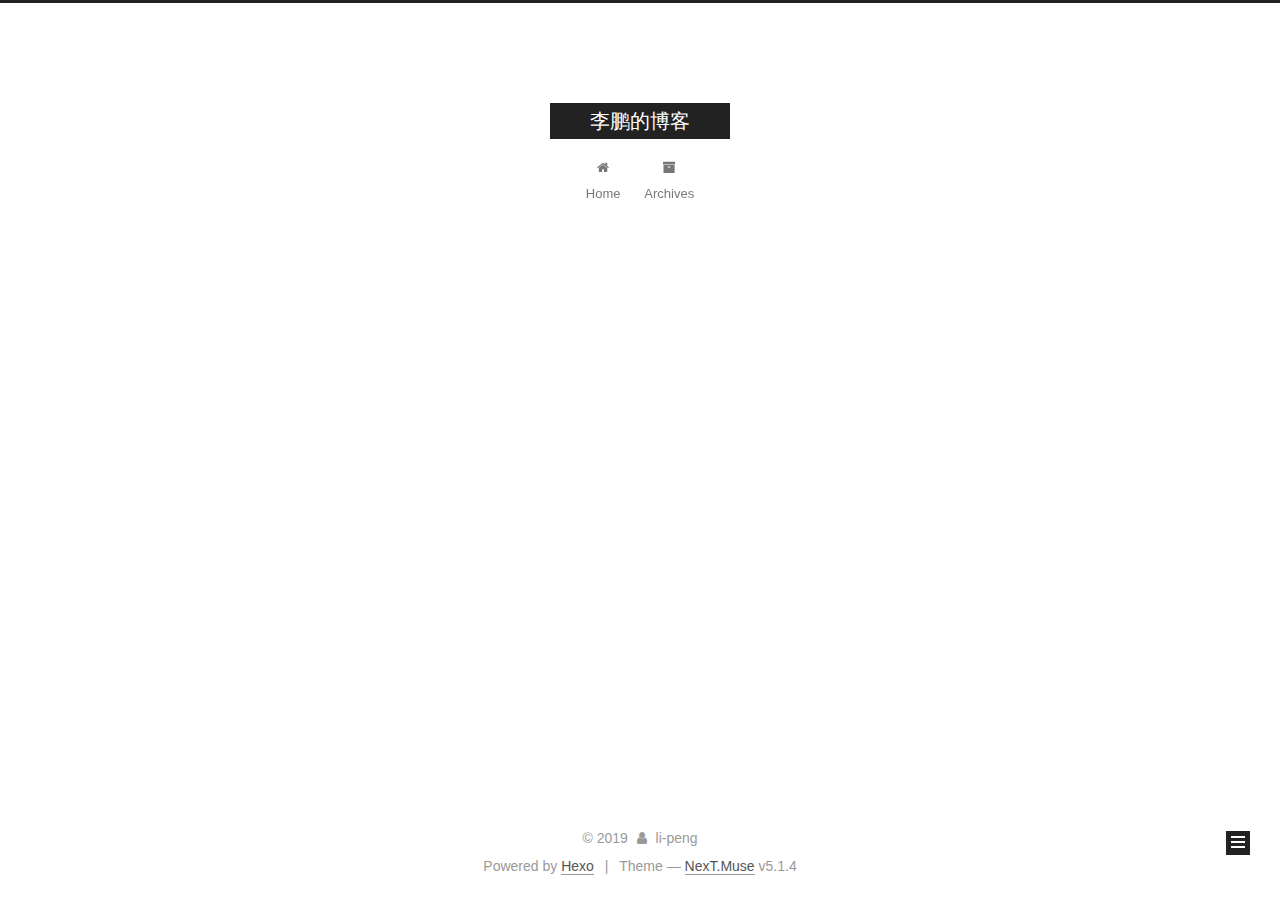
<file: archives/2019/05/index.html>
<!DOCTYPE html>



  


<html class="theme-next muse use-motion" lang>
<head><meta name="generator" content="Hexo 3.8.0">
  <meta charset="UTF-8">
<meta http-equiv="X-UA-Compatible" content="IE=edge">
<meta name="viewport" content="width=device-width, initial-scale=1, maximum-scale=1">
<meta name="theme-color" content="#222">









<meta http-equiv="Cache-Control" content="no-transform">
<meta http-equiv="Cache-Control" content="no-siteapp">
















  
  
  <link href="/lib/fancybox/source/jquery.fancybox.css?v=2.1.5" rel="stylesheet" type="text/css">







<link href="/lib/font-awesome/css/font-awesome.min.css?v=4.6.2" rel="stylesheet" type="text/css">

<link href="/css/main.css?v=5.1.4" rel="stylesheet" type="text/css">


  <link rel="apple-touch-icon" sizes="180x180" href="/images/apple-touch-icon-next.png?v=5.1.4">


  <link rel="icon" type="image/png" sizes="32x32" href="/images/favicon-32x32-next.png?v=5.1.4">


  <link rel="icon" type="image/png" sizes="16x16" href="/images/favicon-16x16-next.png?v=5.1.4">


  <link rel="mask-icon" href="/images/logo.svg?v=5.1.4" color="#222">





  <meta name="keywords" content="Hexo, NexT">










<meta name="description" content="李鹏的博客">
<meta property="og:type" content="website">
<meta property="og:title" content="李鹏的博客">
<meta property="og:url" content="http://yoursite.com/archives/2019/05/index.html">
<meta property="og:site_name" content="李鹏的博客">
<meta property="og:description" content="李鹏的博客">
<meta property="og:locale" content="default">
<meta name="twitter:card" content="summary">
<meta name="twitter:title" content="李鹏的博客">
<meta name="twitter:description" content="李鹏的博客">



<script type="text/javascript" id="hexo.configurations">
  var NexT = window.NexT || {};
  var CONFIG = {
    root: '/',
    scheme: 'Muse',
    version: '5.1.4',
    sidebar: {"position":"left","display":"post","offset":12,"b2t":false,"scrollpercent":false,"onmobile":false},
    fancybox: true,
    tabs: true,
    motion: {"enable":true,"async":false,"transition":{"post_block":"fadeIn","post_header":"slideDownIn","post_body":"slideDownIn","coll_header":"slideLeftIn","sidebar":"slideUpIn"}},
    duoshuo: {
      userId: '0',
      author: 'Author'
    },
    algolia: {
      applicationID: '',
      apiKey: '',
      indexName: '',
      hits: {"per_page":10},
      labels: {"input_placeholder":"Search for Posts","hits_empty":"We didn't find any results for the search: ${query}","hits_stats":"${hits} results found in ${time} ms"}
    }
  };
</script>



  <link rel="canonical" href="http://yoursite.com/archives/2019/05/">





  <title>Archive | 李鹏的博客</title>
  








</head>

<body itemscope itemtype="http://schema.org/WebPage" lang="default">

  
  
    
  

  <div class="container sidebar-position-left page-archive">
    <div class="headband"></div>

    <header id="header" class="header" itemscope itemtype="http://schema.org/WPHeader">
      <div class="header-inner"><div class="site-brand-wrapper">
  <div class="site-meta ">
    

    <div class="custom-logo-site-title">
      <a href="/" class="brand" rel="start">
        <span class="logo-line-before"><i></i></span>
        <span class="site-title">李鹏的博客</span>
        <span class="logo-line-after"><i></i></span>
      </a>
    </div>
      
        <p class="site-subtitle"></p>
      
  </div>

  <div class="site-nav-toggle">
    <button>
      <span class="btn-bar"></span>
      <span class="btn-bar"></span>
      <span class="btn-bar"></span>
    </button>
  </div>
</div>

<nav class="site-nav">
  

  
    <ul id="menu" class="menu">
      
        
        <li class="menu-item menu-item-home">
          <a href="/" rel="section">
            
              <i class="menu-item-icon fa fa-fw fa-home"></i> <br>
            
            Home
          </a>
        </li>
      
        
        <li class="menu-item menu-item-archives">
          <a href="/archives/" rel="section">
            
              <i class="menu-item-icon fa fa-fw fa-archive"></i> <br>
            
            Archives
          </a>
        </li>
      

      
    </ul>
  

  
</nav>



 </div>
    </header>

    <main id="main" class="main">
      <div class="main-inner">
        <div class="content-wrap">
          <div id="content" class="content">
            

  
  
  
  <div class="post-block archive">
    <div id="posts" class="posts-collapse">
      <span class="archive-move-on"></span>

      <span class="archive-page-counter">
        
        
        
          
        
        Um..! 1 post. Keep on posting.
      </span>

      

        
        
        

        
          
          <div class="collection-title">
            <h1 class="archive-year" id="archive-year-2019">2019</h1>
          </div>
        
        

        

  <article class="post post-type-normal" itemscope itemtype="http://schema.org/Article">
    <header class="post-header">

      <h2 class="post-title">
        
            <a class="post-title-link" href="/2019/05/04/hello-world/" itemprop="url">
              
                <span itemprop="name">Hello World</span>
              
            </a>
        
      </h2>

      <div class="post-meta">
        <time class="post-time" itemprop="dateCreated" datetime="2019-05-04T09:58:50+08:00" content="2019-05-04">
          05-04
        </time>
      </div>

    </header>
  </article>



      

    </div>
  </div>
  
  
  

  



          </div>
          


          

        </div>
        
          
  
  <div class="sidebar-toggle">
    <div class="sidebar-toggle-line-wrap">
      <span class="sidebar-toggle-line sidebar-toggle-line-first"></span>
      <span class="sidebar-toggle-line sidebar-toggle-line-middle"></span>
      <span class="sidebar-toggle-line sidebar-toggle-line-last"></span>
    </div>
  </div>

  <aside id="sidebar" class="sidebar">
    
    <div class="sidebar-inner">

      

      

      <section class="site-overview-wrap sidebar-panel sidebar-panel-active">
        <div class="site-overview">
          <div class="site-author motion-element" itemprop="author" itemscope itemtype="http://schema.org/Person">
            
              <p class="site-author-name" itemprop="name">li-peng</p>
              <p class="site-description motion-element" itemprop="description">李鹏的博客</p>
          </div>

          <nav class="site-state motion-element">

            
              <div class="site-state-item site-state-posts">
              
                <a href="/archives/">
              
                  <span class="site-state-item-count">1</span>
                  <span class="site-state-item-name">posts</span>
                </a>
              </div>
            

            

            

          </nav>

          

          

          
          

          
          

          

        </div>
      </section>

      

      

    </div>
  </aside>


        
      </div>
    </main>

    <footer id="footer" class="footer">
      <div class="footer-inner">
        <div class="copyright">&copy; <span itemprop="copyrightYear">2019</span>
  <span class="with-love">
    <i class="fa fa-user"></i>
  </span>
  <span class="author" itemprop="copyrightHolder">li-peng</span>

  
</div>


  <div class="powered-by">Powered by <a class="theme-link" target="_blank" href="https://hexo.io">Hexo</a></div>



  <span class="post-meta-divider">|</span>



  <div class="theme-info">Theme &mdash; <a class="theme-link" target="_blank" href="https://github.com/iissnan/hexo-theme-next">NexT.Muse</a> v5.1.4</div>




        







        
      </div>
    </footer>

    
      <div class="back-to-top">
        <i class="fa fa-arrow-up"></i>
        
      </div>
    

    

  </div>

  

<script type="text/javascript">
  if (Object.prototype.toString.call(window.Promise) !== '[object Function]') {
    window.Promise = null;
  }
</script>









  












  
  
    <script type="text/javascript" src="/lib/jquery/index.js?v=2.1.3"></script>
  

  
  
    <script type="text/javascript" src="/lib/fastclick/lib/fastclick.min.js?v=1.0.6"></script>
  

  
  
    <script type="text/javascript" src="/lib/jquery_lazyload/jquery.lazyload.js?v=1.9.7"></script>
  

  
  
    <script type="text/javascript" src="/lib/velocity/velocity.min.js?v=1.2.1"></script>
  

  
  
    <script type="text/javascript" src="/lib/velocity/velocity.ui.min.js?v=1.2.1"></script>
  

  
  
    <script type="text/javascript" src="/lib/fancybox/source/jquery.fancybox.pack.js?v=2.1.5"></script>
  


  


  <script type="text/javascript" src="/js/src/utils.js?v=5.1.4"></script>

  <script type="text/javascript" src="/js/src/motion.js?v=5.1.4"></script>



  
  

  

  


  <script type="text/javascript" src="/js/src/bootstrap.js?v=5.1.4"></script>



  


  




	





  





  












  





  

  

  

  
  

  

  

  

</body>
</html>
</file>
<file: css/main.css>
/* normalize.css v3.0.2 | MIT License | git.io/normalize */
html {
  font-family: sans-serif; /* 1 */
  -ms-text-size-adjust: 100%; /* 2 */
  -webkit-text-size-adjust: 100%; /* 2 */
}
body {
  margin: 0;
}
article,
aside,
details,
figcaption,
figure,
footer,
header,
hgroup,
main,
menu,
nav,
section,
summary {
  display: block;
}
audio,
canvas,
progress,
video {
  display: inline-block; /* 1 */
  vertical-align: baseline; /* 2 */
}
audio:not([controls]) {
  display: none;
  height: 0;
}
[hidden],
template {
  display: none;
}
a {
  background-color: transparent;
}
a:active,
a:hover {
  outline: 0;
}
abbr[title] {
  border-bottom: 1px dotted;
}
b,
strong {
  font-weight: bold;
}
dfn {
  font-style: italic;
}
h1 {
  font-size: 2em;
  margin: 0.67em 0;
}
mark {
  background: #ff0;
  color: #000;
}
small {
  font-size: 80%;
}
sub,
sup {
  font-size: 75%;
  line-height: 0;
  position: relative;
  vertical-align: baseline;
}
sup {
  top: -0.5em;
}
sub {
  bottom: -0.25em;
}
img {
  border: 0;
}
svg:not(:root) {
  overflow: hidden;
}
figure {
  margin: 1em 40px;
}
hr {
  -moz-box-sizing: content-box;
  box-sizing: content-box;
  height: 0;
}
pre {
  overflow: auto;
}
code,
kbd,
pre,
samp {
  font-family: monospace, monospace;
  font-size: 1em;
}
button,
input,
optgroup,
select,
textarea {
  color: inherit; /* 1 */
  font: inherit; /* 2 */
  margin: 0; /* 3 */
}
button {
  overflow: visible;
}
button,
select {
  text-transform: none;
}
button,
html input[type="button"],
input[type="reset"],
input[type="submit"] {
  -webkit-appearance: button; /* 2 */
  cursor: pointer; /* 3 */
}
button[disabled],
html input[disabled] {
  cursor: default;
}
button::-moz-focus-inner,
input::-moz-focus-inner {
  border: 0;
  padding: 0;
}
input {
  line-height: normal;
}
input[type="checkbox"],
input[type="radio"] {
  box-sizing: border-box; /* 1 */
  padding: 0; /* 2 */
}
input[type="number"]::-webkit-inner-spin-button,
input[type="number"]::-webkit-outer-spin-button {
  height: auto;
}
input[type="search"] {
  -webkit-appearance: textfield; /* 1 */
  -moz-box-sizing: content-box;
  -webkit-box-sizing: content-box; /* 2 */
  box-sizing: content-box;
}
input[type="search"]::-webkit-search-cancel-button,
input[type="search"]::-webkit-search-decoration {
  -webkit-appearance: none;
}
fieldset {
  border: 1px solid #c0c0c0;
  margin: 0 2px;
  padding: 0.35em 0.625em 0.75em;
}
legend {
  border: 0; /* 1 */
  padding: 0; /* 2 */
}
textarea {
  overflow: auto;
}
optgroup {
  font-weight: bold;
}
table {
  border-collapse: collapse;
  border-spacing: 0;
}
td,
th {
  padding: 0;
}
::selection {
  background: #262a30;
  color: #fff;
}
body {
  position: relative;
  font-family: 'Lato', "PingFang SC", "Microsoft YaHei", sans-serif;
  font-size: 14px;
  line-height: 2;
  color: #555;
  background: #fff;
}
@media (max-width: 767px) {
  body {
    padding-right: 0 !important;
  }
}
@media (min-width: 768px) and (max-width: 991px) {
  body {
    padding-right: 0 !important;
  }
}
@media (min-width: 1600px) {
  body {
    font-size: 16px;
  }
}
h1,
h2,
h3,
h4,
h5,
h6 {
  margin: 0;
  padding: 0;
  font-weight: bold;
  line-height: 1.5;
  font-family: 'Lato', "PingFang SC", "Microsoft YaHei", sans-serif;
}
h2,
h3,
h4,
h5,
h6 {
  margin: 20px 0 15px;
}
h1 {
  font-size: 22px;
}
@media (max-width: 767px) {
  h1 {
    font-size: 18px;
  }
}
h2 {
  font-size: 20px;
}
@media (max-width: 767px) {
  h2 {
    font-size: 16px;
  }
}
h3 {
  font-size: 18px;
}
@media (max-width: 767px) {
  h3 {
    font-size: 14px;
  }
}
h4 {
  font-size: 16px;
}
@media (max-width: 767px) {
  h4 {
    font-size: 12px;
  }
}
h5 {
  font-size: 14px;
}
@media (max-width: 767px) {
  h5 {
    font-size: 10px;
  }
}
h6 {
  font-size: 12px;
}
@media (max-width: 767px) {
  h6 {
    font-size: 8px;
  }
}
p {
  margin: 0 0 20px 0;
}
a {
  color: #555;
  text-decoration: none;
  outline: none;
  border-bottom: 1px solid #999;
  word-wrap: break-word;
}
a:hover {
  color: #222;
  border-bottom-color: #222;
}
blockquote {
  margin: 0;
  padding: 0;
}
img {
  display: block;
  margin: auto;
  max-width: 100%;
  height: auto;
}
hr {
  margin: 40px 0;
  height: 3px;
  border: none;
  background-color: #ddd;
  background-image: repeating-linear-gradient(-45deg, #fff, #fff 4px, transparent 4px, transparent 8px);
}
blockquote {
  padding: 0 15px;
  color: #666;
  border-left: 4px solid #ddd;
}
blockquote cite::before {
  content: "-";
  padding: 0 5px;
}
dt {
  font-weight: 700;
}
dd {
  margin: 0;
  padding: 0;
}
kbd {
  border: 1px solid #ccc;
  border-radius: 0.2em;
  box-shadow: 0.1em 0.1em 0.2em rgba(0,0,0,0.1);
  background-color: #f9f9f9;
  font-family: inherit;
  background-image: -webkit-linear-gradient(top, #eee, #fff, #eee);
  padding: 0.1em 0.3em;
  white-space: nowrap;
}
.text-left {
  text-align: left;
}
.text-center {
  text-align: center;
}
.text-right {
  text-align: right;
}
.text-justify {
  text-align: justify;
}
.text-nowrap {
  white-space: nowrap;
}
.text-lowercase {
  text-transform: lowercase;
}
.text-uppercase {
  text-transform: uppercase;
}
.text-capitalize {
  text-transform: capitalize;
}
.center-block {
  display: block;
  margin-left: auto;
  margin-right: auto;
}
.clearfix:before,
.clearfix:after {
  content: " ";
  display: table;
}
.clearfix:after {
  clear: both;
}
.pullquote {
  width: 45%;
}
.pullquote.left {
  float: left;
  margin-left: 5px;
  margin-right: 10px;
}
.pullquote.right {
  float: right;
  margin-left: 10px;
  margin-right: 5px;
}
.affix.affix.affix {
  position: fixed;
}
.translation {
  margin-top: -20px;
  font-size: 14px;
  color: #999;
}
.scrollbar-measure {
  width: 100px;
  height: 100px;
  overflow: scroll;
  position: absolute;
  top: -9999px;
}
.use-motion .motion-element {
  opacity: 0;
}
table {
  margin: 20px 0;
  width: 100%;
  border-collapse: collapse;
  border-spacing: 0;
  border: 1px solid #ddd;
  font-size: 14px;
  table-layout: fixed;
  word-wrap: break-all;
}
table>tbody>tr:nth-of-type(odd) {
  background-color: #f9f9f9;
}
table>tbody>tr:hover {
  background-color: #f5f5f5;
}
caption,
th,
td {
  padding: 8px;
  text-align: left;
  vertical-align: middle;
  font-weight: normal;
}
th,
td {
  border-bottom: 3px solid #ddd;
  border-right: 1px solid #eee;
}
th {
  padding-bottom: 10px;
  font-weight: 700;
}
td {
  border-bottom-width: 1px;
}
html,
body {
  height: 100%;
}
.container {
  position: relative;
  min-height: 100%;
}
.header-inner {
  margin: 0 auto;
  padding: 100px 0 70px;
  width: 700px;
}
@media (min-width: 1600px) {
  .container .header-inner {
    width: 900px;
  }
}
.main {
  padding-bottom: 150px;
}
.main-inner {
  margin: 0 auto;
  width: 700px;
}
@media (min-width: 1600px) {
  .container .main-inner {
    width: 900px;
  }
}
.footer {
  position: absolute;
  left: 0;
  bottom: 0;
  width: 100%;
  min-height: 50px;
}
.footer-inner {
  box-sizing: border-box;
  margin: 20px auto;
  width: 700px;
}
@media (min-width: 1600px) {
  .container .footer-inner {
    width: 900px;
  }
}
pre,
.highlight {
  overflow: auto;
  margin: 20px 0;
  padding: 0;
  font-size: 13px;
  color: #4d4d4c;
  background: #f7f7f7;
  line-height: 1.6;
}
pre,
code {
  font-family: consolas, Menlo, "PingFang SC", "Microsoft YaHei", monospace;
}
code {
  padding: 2px 4px;
  word-wrap: break-word;
  color: #555;
  background: #eee;
  border-radius: 3px;
  font-size: 13px;
}
pre {
  padding: 10px;
}
pre code {
  padding: 0;
  color: #4d4d4c;
  background: none;
  text-shadow: none;
}
.highlight {
  border-radius: 1px;
}
.highlight pre {
  border: none;
  margin: 0;
  padding: 10px 0;
}
.highlight table {
  margin: 0;
  width: auto;
  border: none;
}
.highlight td {
  border: none;
  padding: 0;
}
.highlight figcaption {
  font-size: 1em;
  color: #4d4d4c;
  line-height: 1em;
  margin-bottom: 1em;
}
.highlight figcaption:before,
.highlight figcaption:after {
  content: " ";
  display: table;
}
.highlight figcaption:after {
  clear: both;
}
.highlight figcaption a {
  float: right;
  color: #4d4d4c;
}
.highlight figcaption a:hover {
  border-bottom-color: #4d4d4c;
}
.highlight .gutter pre {
  padding-left: 10px;
  padding-right: 10px;
  color: #869194;
  text-align: right;
  background-color: #eff2f3;
}
.highlight .code pre {
  width: 100%;
  padding-left: 10px;
  padding-right: 10px;
  background-color: #f7f7f7;
}
.highlight .line {
  height: 20px;
}
.gutter {
  -webkit-user-select: none;
  -moz-user-select: none;
  -ms-user-select: none;
  user-select: none;
}
.gist table {
  width: auto;
}
.gist table td {
  border: none;
}
pre .deletion {
  background: #fdd;
}
pre .addition {
  background: #dfd;
}
pre .meta {
  color: #8959a8;
}
pre .comment {
  color: #8e908c;
}
pre .variable,
pre .attribute,
pre .tag,
pre .regexp,
pre .ruby .constant,
pre .xml .tag .title,
pre .xml .pi,
pre .xml .doctype,
pre .html .doctype,
pre .css .id,
pre .css .class,
pre .css .pseudo {
  color: #c82829;
}
pre .number,
pre .preprocessor,
pre .built_in,
pre .literal,
pre .params,
pre .constant,
pre .command {
  color: #f5871f;
}
pre .ruby .class .title,
pre .css .rules .attribute,
pre .string,
pre .value,
pre .inheritance,
pre .header,
pre .ruby .symbol,
pre .xml .cdata,
pre .special,
pre .number,
pre .formula {
  color: #718c00;
}
pre .title,
pre .css .hexcolor {
  color: #3e999f;
}
pre .function,
pre .python .decorator,
pre .python .title,
pre .ruby .function .title,
pre .ruby .title .keyword,
pre .perl .sub,
pre .javascript .title,
pre .coffeescript .title {
  color: #4271ae;
}
pre .keyword,
pre .javascript .function {
  color: #8959a8;
}
.full-image.full-image.full-image.full-image {
  border: none;
  max-width: 100%;
  width: auto;
  margin: 20px auto 25px;
}
@media (min-width: 992px) {
  .full-image.full-image.full-image.full-image {
    max-width: none;
    width: 110%;
    margin: 25px -5%;
  }
}
.blockquote-center,
.page-home .post-type-quote blockquote,
.page-post-detail .post-type-quote blockquote {
  position: relative;
  margin: 40px 0;
  padding: 0;
  border-left: none;
  text-align: center;
}
.blockquote-center::before,
.page-home .post-type-quote blockquote::before,
.page-post-detail .post-type-quote blockquote::before,
.blockquote-center::after,
.page-home .post-type-quote blockquote::after,
.page-post-detail .post-type-quote blockquote::after {
  position: absolute;
  content: ' ';
  display: block;
  width: 100%;
  height: 24px;
  opacity: 0.2;
  background-repeat: no-repeat;
  background-position: 0 -6px;
  background-size: 22px 22px;
}
.blockquote-center::before,
.page-home .post-type-quote blockquote::before,
.page-post-detail .post-type-quote blockquote::before {
  top: -20px;
  background-image: url("../images/quote-l.svg");
  border-top: 1px solid #ccc;
}
.blockquote-center::after,
.page-home .post-type-quote blockquote::after,
.page-post-detail .post-type-quote blockquote::after {
  bottom: -20px;
  background-image: url("../images/quote-r.svg");
  border-bottom: 1px solid #ccc;
  background-position: 100% 8px;
}
.blockquote-center p,
.page-home .post-type-quote blockquote p,
.page-post-detail .post-type-quote blockquote p,
.blockquote-center div,
.page-home .post-type-quote blockquote div,
.page-post-detail .post-type-quote blockquote div {
  text-align: center;
}
.post .post-body .group-picture img {
  box-sizing: border-box;
  padding: 0 3px;
  border: none;
}
.post .group-picture-row {
  overflow: hidden;
  margin-top: 6px;
}
.post .group-picture-row:first-child {
  margin-top: 0;
}
.post .group-picture-column {
  float: left;
}
.page-post-detail .post-body .group-picture-column {
  float: none;
  margin-top: 10px;
  width: auto !important;
}
.page-post-detail .post-body .group-picture-column img {
  margin: 0 auto;
}
.page-archive .group-picture-container {
  overflow: hidden;
}
.page-archive .group-picture-row {
  float: left;
}
.page-archive .group-picture-row:first-child {
  margin-top: 6px;
}
.page-archive .group-picture-column {
  max-width: 150px;
  max-height: 150px;
}
.post-body .note {
  position: relative;
  padding: 15px;
  margin-bottom: 20px;
  border: 1px solid #eee;
  border-left-width: 5px;
  border-radius: 3px;
}
.post-body .note h2,
.post-body .note h3,
.post-body .note h4,
.post-body .note h5,
.post-body .note h6 {
  margin-top: 0;
  margin-bottom: 0;
  border-bottom: initial;
  padding-top: 0 !important;
}
.post-body .note p:first-child,
.post-body .note ul:first-child,
.post-body .note ol:first-child,
.post-body .note table:first-child,
.post-body .note pre:first-child,
.post-body .note blockquote:first-child {
  margin-top: 0;
}
.post-body .note p:last-child,
.post-body .note ul:last-child,
.post-body .note ol:last-child,
.post-body .note table:last-child,
.post-body .note pre:last-child,
.post-body .note blockquote:last-child {
  margin-bottom: 0;
}
.post-body .note.default {
  border-left-color: #777;
}
.post-body .note.default h2,
.post-body .note.default h3,
.post-body .note.default h4,
.post-body .note.default h5,
.post-body .note.default h6 {
  color: #777;
}
.post-body .note.primary {
  border-left-color: #6f42c1;
}
.post-body .note.primary h2,
.post-body .note.primary h3,
.post-body .note.primary h4,
.post-body .note.primary h5,
.post-body .note.primary h6 {
  color: #6f42c1;
}
.post-body .note.info {
  border-left-color: #428bca;
}
.post-body .note.info h2,
.post-body .note.info h3,
.post-body .note.info h4,
.post-body .note.info h5,
.post-body .note.info h6 {
  color: #428bca;
}
.post-body .note.success {
  border-left-color: #5cb85c;
}
.post-body .note.success h2,
.post-body .note.success h3,
.post-body .note.success h4,
.post-body .note.success h5,
.post-body .note.success h6 {
  color: #5cb85c;
}
.post-body .note.warning {
  border-left-color: #f0ad4e;
}
.post-body .note.warning h2,
.post-body .note.warning h3,
.post-body .note.warning h4,
.post-body .note.warning h5,
.post-body .note.warning h6 {
  color: #f0ad4e;
}
.post-body .note.danger {
  border-left-color: #d9534f;
}
.post-body .note.danger h2,
.post-body .note.danger h3,
.post-body .note.danger h4,
.post-body .note.danger h5,
.post-body .note.danger h6 {
  color: #d9534f;
}
.post-body .label {
  display: inline;
  padding: 0 2px;
  white-space: nowrap;
}
.post-body .label.default {
  background-color: #f0f0f0;
}
.post-body .label.primary {
  background-color: #efe6f7;
}
.post-body .label.info {
  background-color: #e5f2f8;
}
.post-body .label.success {
  background-color: #e7f4e9;
}
.post-body .label.warning {
  background-color: #fcf6e1;
}
.post-body .label.danger {
  background-color: #fae8eb;
}
.post-body .tabs {
  position: relative;
  display: block;
  margin-bottom: 20px;
  padding-top: 10px;
}
.post-body .tabs ul.nav-tabs {
  margin: 0;
  padding: 0;
  display: flex;
  margin-bottom: -1px;
}
@media (max-width: 413px) {
  .post-body .tabs ul.nav-tabs {
    display: block;
    margin-bottom: 5px;
  }
}
.post-body .tabs ul.nav-tabs li.tab {
  list-style-type: none !important;
  margin: 0 0.25em 0 0;
  border-top: 3px solid transparent;
  border-left: 1px solid transparent;
  border-right: 1px solid transparent;
}
@media (max-width: 413px) {
  .post-body .tabs ul.nav-tabs li.tab {
    margin: initial;
    border-top: 1px solid transparent;
    border-left: 3px solid transparent;
    border-right: 1px solid transparent;
    border-bottom: 1px solid transparent;
  }
}
.post-body .tabs ul.nav-tabs li.tab a {
  outline: 0;
  border-bottom: initial;
  display: block;
  line-height: 1.8em;
  padding: 0.25em 0.75em;
  transition-duration: 0.2s;
  transition-timing-function: ease-out;
  transition-delay: 0s;
}
.post-body .tabs ul.nav-tabs li.tab a i {
  width: 1.285714285714286em;
}
.post-body .tabs ul.nav-tabs li.tab.active {
  border-top: 3px solid #fc6423;
  border-left: 1px solid #ddd;
  border-right: 1px solid #ddd;
  background-color: #fff;
}
@media (max-width: 413px) {
  .post-body .tabs ul.nav-tabs li.tab.active {
    border-top: 1px solid #ddd;
    border-left: 3px solid #fc6423;
    border-right: 1px solid #ddd;
    border-bottom: 1px solid #ddd;
  }
}
.post-body .tabs ul.nav-tabs li.tab.active a {
  cursor: default;
  color: #555;
}
.post-body .tabs .tab-content {
  background-color: #fff;
}
.post-body .tabs .tab-content .tab-pane {
  border: 1px solid #ddd;
  padding: 20px 20px 0 20px;
}
.post-body .tabs .tab-content .tab-pane:not(.active) {
  display: none !important;
}
.post-body .tabs .tab-content .tab-pane.active {
  display: block !important;
}
.btn {
  display: inline-block;
  padding: 0 20px;
  font-size: 14px;
  color: #fff;
  background: #222;
  border: 2px solid #222;
  text-decoration: none;
  border-radius: 0;
  transition-property: background-color;
  transition-duration: 0.2s;
  transition-timing-function: ease-in-out;
  transition-delay: 0s;
  line-height: 2;
}
.btn:hover {
  border-color: #222;
  color: #222;
  background: #fff;
}
.btn +.btn {
  margin: 0 0 8px 8px;
}
.btn .fa-fw {
  width: 1.285714285714286em;
  text-align: left;
}
.btn-bar {
  display: block;
  width: 22px;
  height: 2px;
  background: #555;
  border-radius: 1px;
}
.btn-bar+.btn-bar {
  margin-top: 4px;
}
.pagination {
  margin: 120px 0 40px;
  text-align: center;
  border-top: 1px solid #eee;
}
.page-number-basic,
.pagination .prev,
.pagination .next,
.pagination .page-number,
.pagination .space {
  display: inline-block;
  position: relative;
  top: -1px;
  margin: 0 10px;
  padding: 0 11px;
}
@media (max-width: 767px) {
  .page-number-basic,
  .pagination .prev,
  .pagination .next,
  .pagination .page-number,
  .pagination .space {
    margin: 0 5px;
  }
}
.pagination .prev,
.pagination .next,
.pagination .page-number {
  border-bottom: 0;
  border-top: 1px solid #eee;
  transition-property: border-color;
  transition-duration: 0.2s;
  transition-timing-function: ease-in-out;
  transition-delay: 0s;
}
.pagination .prev:hover,
.pagination .next:hover,
.pagination .page-number:hover {
  border-top-color: #222;
}
.pagination .space {
  padding: 0;
  margin: 0;
}
.pagination .prev {
  margin-left: 0;
}
.pagination .next {
  margin-right: 0;
}
.pagination .page-number.current {
  color: #fff;
  background: #ccc;
  border-top-color: #ccc;
}
@media (max-width: 767px) {
  .pagination {
    border-top: none;
  }
  .pagination .prev,
  .pagination .next,
  .pagination .page-number {
    margin-bottom: 10px;
    border-top: 0;
    border-bottom: 1px solid #eee;
    padding: 0 10px;
  }
  .pagination .prev:hover,
  .pagination .next:hover,
  .pagination .page-number:hover {
    border-bottom-color: #222;
  }
}
.comments {
  margin: 60px 20px 0;
}
.tag-cloud {
  text-align: center;
}
.tag-cloud a {
  display: inline-block;
  margin: 10px;
}
.back-to-top {
  box-sizing: border-box;
  position: fixed;
  bottom: -100px;
  right: 30px;
  z-index: 1050;
  padding: 0 6px;
  width: 24px;
  background: #222;
  font-size: 12px;
  opacity: 1;
  color: #fff;
  cursor: pointer;
  text-align: center;
  -webkit-transform: translateZ(0);
  transition-property: bottom;
  transition-duration: 0.2s;
  transition-timing-function: ease-in-out;
  transition-delay: 0s;
}
@media (min-width: 768px) and (max-width: 991px) {
  .back-to-top {
    display: none !important;
  }
}
@media (max-width: 767px) {
  .back-to-top {
    display: none !important;
  }
}
.back-to-top.back-to-top-on {
  bottom: 19px;
}
.header {
  background: transparent;
}
.header-inner {
  position: relative;
}
.headband {
  height: 3px;
  background: #222;
}
.site-meta {
  margin: 0;
  text-align: center;
}
@media (max-width: 767px) {
  .site-meta {
    text-align: center;
  }
}
.brand {
  position: relative;
  display: inline-block;
  padding: 0 40px;
  color: #fff;
  background: #222;
  border-bottom: none;
}
.brand:hover {
  color: #fff;
}
.logo {
  display: inline-block;
  margin-right: 5px;
  line-height: 36px;
  vertical-align: top;
}
.site-title {
  display: inline-block;
  vertical-align: top;
  line-height: 36px;
  font-size: 20px;
  font-weight: normal;
  font-family: 'Lato', "PingFang SC", "Microsoft YaHei", sans-serif;
}
.site-subtitle {
  margin-top: 10px;
  font-size: 13px;
  color: #999;
}
.use-motion .brand {
  opacity: 0;
}
.use-motion .logo,
.use-motion .site-title,
.use-motion .site-subtitle {
  opacity: 0;
  position: relative;
  top: -10px;
}
.site-nav-toggle {
  display: none;
  position: absolute;
  top: 10px;
  left: 10px;
}
@media (max-width: 767px) {
  .site-nav-toggle {
    display: block;
  }
}
.site-nav-toggle button {
  margin-top: 2px;
  padding: 9px 10px;
  background: transparent;
  border: none;
}
@media (max-width: 767px) {
  .site-nav {
    display: none;
    margin: 0 -10px;
    padding: 0 10px;
    clear: both;
    border-top: 1px solid #ddd;
  }
}
@media (min-width: 768px) and (max-width: 991px) {
  .site-nav {
    display: block !important;
  }
}
@media (min-width: 992px) {
  .site-nav {
    display: block !important;
  }
}
.menu {
  margin-top: 20px;
  padding-left: 0;
  text-align: center;
}
.menu .menu-item {
  display: inline-block;
  margin: 0 10px;
  list-style: none;
}
@media screen and (max-width: 767px) {
  .menu .menu-item {
    margin-top: 10px;
  }
}
.menu .menu-item a {
  display: block;
  font-size: 13px;
  line-height: inherit;
  border-bottom: 1px solid transparent;
  transition-property: border-color;
  transition-duration: 0.2s;
  transition-timing-function: ease-in-out;
  transition-delay: 0s;
}
.menu .menu-item a:hover {
  border-bottom-color: #222;
}
.menu .menu-item .fa {
  margin-right: 5px;
}
.use-motion .menu-item {
  opacity: 0;
}
.post-body {
  font-family: 'Lato', "PingFang SC", "Microsoft YaHei", sans-serif;
}
@media (max-width: 767px) {
  .post-body {
    word-break: break-word;
  }
}
.post-body .fancybox img {
  display: block !important;
  margin: 0 auto;
  cursor: pointer;
  cursor: zoom-in;
  cursor: -webkit-zoom-in;
}
.post-body .image-caption,
.post-body .figure .caption {
  margin: -20px auto 15px;
  text-align: center;
  font-size: 14px;
  color: #999;
  font-weight: bold;
  line-height: 1;
}
.post-sticky-flag {
  display: inline-block;
  font-size: 16px;
  -ms-transform: rotate(30deg);
  -webkit-transform: rotate(30deg);
  -moz-transform: rotate(30deg);
  -ms-transform: rotate(30deg);
  -o-transform: rotate(30deg);
  transform: rotate(30deg);
}
.use-motion .post-block,
.use-motion .pagination,
.use-motion .comments {
  opacity: 0;
}
.use-motion .post-header {
  opacity: 0;
}
.use-motion .post-body {
  opacity: 0;
}
.use-motion .collection-title {
  opacity: 0;
}
.posts-expand {
  padding-top: 40px;
}
@media (max-width: 767px) {
  .posts-expand {
    margin: 0 20px;
  }
  .post-body pre .gutter pre {
    padding-right: 10px;
  }
  .post-body .highlight {
    margin-left: 0px;
    margin-right: 0px;
    padding: 0;
  }
  .post-body .highlight .gutter pre {
    padding-right: 10px;
  }
}
@media (min-width: 992px) {
  .posts-expand .post-body {
    text-align: justify;
  }
}
.posts-expand .post-body h2,
.posts-expand .post-body h3,
.posts-expand .post-body h4,
.posts-expand .post-body h5,
.posts-expand .post-body h6 {
  padding-top: 10px;
}
.posts-expand .post-body h2 .header-anchor,
.posts-expand .post-body h3 .header-anchor,
.posts-expand .post-body h4 .header-anchor,
.posts-expand .post-body h5 .header-anchor,
.posts-expand .post-body h6 .header-anchor {
  float: right;
  margin-left: 10px;
  color: #ccc;
  border-bottom-style: none;
  visibility: hidden;
}
.posts-expand .post-body h2 .header-anchor:hover,
.posts-expand .post-body h3 .header-anchor:hover,
.posts-expand .post-body h4 .header-anchor:hover,
.posts-expand .post-body h5 .header-anchor:hover,
.posts-expand .post-body h6 .header-anchor:hover {
  color: inherit;
}
.posts-expand .post-body h2:hover .header-anchor,
.posts-expand .post-body h3:hover .header-anchor,
.posts-expand .post-body h4:hover .header-anchor,
.posts-expand .post-body h5:hover .header-anchor,
.posts-expand .post-body h6:hover .header-anchor {
  visibility: visible;
}
.posts-expand .post-body ul li {
  list-style: circle;
}
.posts-expand .post-body img {
  box-sizing: border-box;
  margin: auto;
  padding: 3px;
  border: 1px solid #ddd;
}
.posts-expand .post-body .fancybox img {
  margin: 0 auto 25px;
}
@media (max-width: 767px) {
  .posts-collapse {
    margin: 0 20px;
  }
  .posts-collapse .post-title,
  .posts-collapse .post-meta {
    display: block;
    width: auto;
    text-align: left;
  }
}
.posts-collapse {
  position: relative;
  z-index: 1010;
  margin-left: 55px;
}
.posts-collapse::after {
  content: " ";
  position: absolute;
  top: 20px;
  left: 0;
  margin-left: -2px;
  width: 4px;
  height: 100%;
  background: #f5f5f5;
  z-index: -1;
}
@media (max-width: 767px) {
  .posts-collapse {
    margin: 0 20px;
  }
}
.posts-collapse .collection-title {
  position: relative;
  margin: 60px 0;
}
.posts-collapse .collection-title h1,
.posts-collapse .collection-title h2 {
  margin-left: 20px;
}
.posts-collapse .collection-title small {
  color: #bbb;
  margin-left: 5px;
}
.posts-collapse .collection-title::before {
  content: " ";
  position: absolute;
  left: 0;
  top: 50%;
  margin-left: -4px;
  margin-top: -4px;
  width: 8px;
  height: 8px;
  background: #bbb;
  border-radius: 50%;
}
.posts-collapse .post {
  margin: 30px 0;
}
.posts-collapse .post-header {
  position: relative;
  transition-duration: 0.2s;
  transition-timing-function: ease-in-out;
  transition-delay: 0s;
  transition-property: border;
  border-bottom: 1px dashed #ccc;
}
.posts-collapse .post-header::before {
  content: " ";
  position: absolute;
  left: 0;
  top: 12px;
  width: 6px;
  height: 6px;
  margin-left: -4px;
  background: #bbb;
  border-radius: 50%;
  border: 1px solid #fff;
  transition-duration: 0.2s;
  transition-timing-function: ease-in-out;
  transition-delay: 0s;
  transition-property: background;
}
.posts-collapse .post-header:hover {
  border-bottom-color: #666;
}
.posts-collapse .post-header:hover::before {
  background: #222;
}
.posts-collapse .post-meta {
  position: absolute;
  font-size: 12px;
  left: 20px;
  top: 5px;
}
.posts-collapse .post-comments-count {
  display: none;
}
.posts-collapse .post-title {
  margin-left: 60px;
  font-size: 16px;
  font-weight: normal;
  line-height: inherit;
}
.posts-collapse .post-title::after {
  margin-left: 3px;
  opacity: 0.6;
}
.posts-collapse .post-title a {
  color: #666;
  border-bottom: none;
}
.page-home .post-type-quote .post-header,
.page-post-detail .post-type-quote .post-header,
.page-home .post-type-quote .post-tags,
.page-post-detail .post-type-quote .post-tags {
  display: none;
}
.posts-expand .post-title {
  text-align: center;
  word-break: break-word;
  font-weight: 400;
}
.posts-expand .post-title-link {
  display: inline-block;
  position: relative;
  color: #555;
  border-bottom: none;
  line-height: 1.2;
  vertical-align: top;
}
.posts-expand .post-title-link::before {
  content: "";
  position: absolute;
  width: 100%;
  height: 2px;
  bottom: 0;
  left: 0;
  background-color: #000;
  visibility: hidden;
  -webkit-transform: scaleX(0);
  -moz-transform: scaleX(0);
  -ms-transform: scaleX(0);
  -o-transform: scaleX(0);
  transform: scaleX(0);
  transition-duration: 0.2s;
  transition-timing-function: ease-in-out;
  transition-delay: 0s;
}
.posts-expand .post-title-link:hover::before {
  visibility: visible;
  -webkit-transform: scaleX(1);
  -moz-transform: scaleX(1);
  -ms-transform: scaleX(1);
  -o-transform: scaleX(1);
  transform: scaleX(1);
}
.posts-expand .post-title-link .fa {
  font-size: 16px;
}
.posts-expand .post-meta {
  margin: 3px 0 60px 0;
  color: #999;
  font-family: 'Lato', "PingFang SC", "Microsoft YaHei", sans-serif;
  font-size: 12px;
  text-align: center;
}
.posts-expand .post-meta .post-category-list {
  display: inline-block;
  margin: 0;
  padding: 3px;
}
.posts-expand .post-meta .post-category-list-link {
  color: #999;
}
.posts-expand .post-meta .post-description {
  font-size: 14px;
  margin-top: 2px;
}
.post-meta-divider {
  margin: 0 0.5em;
}
.post-meta-item-icon {
  margin-right: 3px;
}
@media (min-width: 768px) and (max-width: 991px) {
  .post-meta-item-icon {
    display: inline-block;
  }
}
@media (max-width: 767px) {
  .post-meta-item-icon {
    display: inline-block;
  }
}
@media (min-width: 768px) and (max-width: 991px) {
  .post-meta-item-text {
    display: none;
  }
}
@media (max-width: 767px) {
  .post-meta-item-text {
    display: none;
  }
}
@media (max-width: 767px) {
  .posts-expand .post-comments-count {
    display: none;
  }
}
.post-button {
  margin-top: 40px;
}
.posts-expand .post-tags {
  margin-top: 40px;
  text-align: center;
}
.posts-expand .post-tags a {
  display: inline-block;
  margin-right: 10px;
  font-size: 13px;
}
.post-nav {
  display: table;
  margin-top: 15px;
  width: 100%;
  border-top: 1px solid #eee;
}
.post-nav-divider {
  display: table-cell;
  width: 10%;
}
.post-nav-item {
  display: table-cell;
  padding: 10px 0 0 0;
  width: 45%;
  vertical-align: top;
}
.post-nav-item a {
  position: relative;
  display: block;
  line-height: 25px;
  font-size: 14px;
  color: #555;
  border-bottom: none;
}
.post-nav-item a:hover {
  color: #222;
  border-bottom: none;
}
.post-nav-item a:active {
  top: 2px;
}
.post-nav-item .fa {
  position: absolute;
  top: 8px;
  left: 0;
  font-size: 12px;
}
.post-nav-next a {
  padding-left: 15px;
}
.post-nav-prev {
  text-align: right;
}
.post-nav-prev a {
  padding-right: 15px;
}
.post-nav-prev .fa {
  right: 0;
  left: auto;
}
.posts-expand .post-eof {
  display: block;
  margin: 80px auto 60px;
  width: 8%;
  height: 1px;
  background: #ccc;
  text-align: center;
}
.post:last-child .post-eof.post-eof.post-eof {
  display: none;
}
.post-gallery {
  display: table;
  table-layout: fixed;
  width: 100%;
  border-collapse: separate;
}
.post-gallery-row {
  display: table-row;
}
.post-gallery .post-gallery-img {
  display: table-cell;
  text-align: center;
  vertical-align: middle;
  border: none;
}
.post-gallery .post-gallery-img img {
  max-width: 100%;
  max-height: 100%;
  border: none;
}
.fancybox-close,
.fancybox-close:hover {
  border: none;
}
.rtl.post-body p,
.rtl.post-body a,
.rtl.post-body h1,
.rtl.post-body h2,
.rtl.post-body h3,
.rtl.post-body h4,
.rtl.post-body h5,
.rtl.post-body h6,
.rtl.post-body li,
.rtl.post-body ul,
.rtl.post-body ol {
  direction: rtl;
  font-family: UKIJ Ekran;
}
.rtl.post-title {
  font-family: UKIJ Ekran;
}
.sidebar {
  position: fixed;
  right: 0;
  top: 0;
  bottom: 0;
  width: 0;
  z-index: 1040;
  box-shadow: inset 0 2px 6px #000;
  background: #222;
  -webkit-transform: translateZ(0);
}
.sidebar a {
  color: #999;
  border-bottom-color: #555;
}
.sidebar a:hover {
  color: #eee;
}
@media (min-width: 768px) and (max-width: 991px) {
  .sidebar {
    display: none !important;
  }
}
@media (max-width: 767px) {
  .sidebar {
    display: none !important;
  }
}
.sidebar-inner {
  position: relative;
  padding: 20px 10px;
  color: #999;
  text-align: center;
}
.site-overview-wrap {
  overflow: hidden;
}
.site-overview {
  overflow-y: auto;
  overflow-x: hidden;
}
.sidebar-toggle {
  position: fixed;
  right: 30px;
  bottom: 45px;
  width: 14px;
  height: 14px;
  padding: 5px;
  background: #222;
  line-height: 0;
  z-index: 1050;
  cursor: pointer;
  -webkit-transform: translateZ(0);
}
@media (min-width: 768px) and (max-width: 991px) {
  .sidebar-toggle {
    display: none !important;
  }
}
@media (max-width: 767px) {
  .sidebar-toggle {
    display: none !important;
  }
}
.sidebar-toggle-line {
  position: relative;
  display: inline-block;
  vertical-align: top;
  height: 2px;
  width: 100%;
  background: #fff;
  margin-top: 3px;
}
.sidebar-toggle-line:first-child {
  margin-top: 0;
}
.site-author-image {
  display: block;
  margin: 0 auto;
  padding: 2px;
  max-width: 96px;
  height: auto;
  border: 2px solid #333;
}
.site-author-name {
  margin: 5px 0 0;
  text-align: center;
  color: #f5f5f5;
  font-weight: normal;
}
.site-description {
  margin-top: 5px;
  text-align: center;
  font-size: 14px;
  color: #999;
}
.site-state {
  overflow: hidden;
  line-height: 1.4;
  white-space: nowrap;
  text-align: center;
}
.site-state-item {
  display: inline-block;
  padding: 0 15px;
  border-left: 1px solid #333;
}
.site-state-item:first-child {
  border-left: none;
}
.site-state-item a {
  border-bottom: none;
}
.site-state-item-count {
  display: block;
  text-align: center;
  color: inherit;
  font-weight: 600;
  font-size: 18px;
}
.site-state-item-name {
  font-size: 13px;
  color: inherit;
}
.feed-link {
  margin-top: 20px;
}
.feed-link a {
  display: inline-block;
  padding: 0 15px;
  color: #fc6423;
  border: 1px solid #fc6423;
  border-radius: 4px;
}
.feed-link a i {
  color: #fc6423;
  font-size: 14px;
}
.feed-link a:hover {
  color: #fff;
  background: #fc6423;
}
.feed-link a:hover i {
  color: #fff;
}
.links-of-author {
  margin-top: 20px;
}
.links-of-author a {
  display: inline-block;
  vertical-align: middle;
  margin-right: 10px;
  margin-bottom: 10px;
  border-bottom-color: #555;
  font-size: 13px;
}
.links-of-author a:before {
  display: inline-block;
  vertical-align: middle;
  margin-right: 3px;
  content: " ";
  width: 4px;
  height: 4px;
  border-radius: 50%;
  background: #ff5e00;
}
.links-of-blogroll {
  font-size: 13px;
}
.links-of-blogroll-title {
  margin-top: 20px;
  font-size: 14px;
  font-weight: 600;
}
.links-of-blogroll-list {
  margin: 0;
  padding: 0;
  list-style: none;
}
.links-of-blogroll-item {
  padding: 2px 10px;
}
.links-of-blogroll-item a {
  max-width: 280px;
  box-sizing: border-box;
  display: inline-block;
  overflow: hidden;
  white-space: nowrap;
  text-overflow: ellipsis;
}
.sidebar-nav {
  margin: 0 0 20px;
  padding-left: 0;
}
.sidebar-nav li {
  display: inline-block;
  cursor: pointer;
  border-bottom: 1px solid transparent;
  font-size: 14px;
  color: #555;
}
.sidebar-nav li:hover {
  color: #f5f5f5;
}
.page-post-detail .sidebar-nav-toc {
  padding: 0 5px;
}
.page-post-detail .sidebar-nav-overview {
  margin-left: 10px;
}
.sidebar-nav .sidebar-nav-active {
  color: #87daff;
  border-bottom-color: #87daff;
}
.sidebar-nav .sidebar-nav-active:hover {
  color: #87daff;
}
.sidebar-panel {
  display: none;
}
.sidebar-panel-active {
  display: block;
}
.post-toc-empty {
  font-size: 14px;
  color: #666;
}
.post-toc-wrap {
  overflow: hidden;
}
.post-toc {
  overflow: auto;
}
.post-toc ol {
  margin: 0;
  padding: 0 2px 5px 10px;
  text-align: left;
  list-style: none;
  font-size: 14px;
}
.post-toc ol > ol {
  padding-left: 0;
}
.post-toc ol a {
  transition-duration: 0.2s;
  transition-timing-function: ease-in-out;
  transition-delay: 0s;
  transition-property: all;
  color: #999;
  border-bottom-color: #555;
}
.post-toc ol a:hover {
  color: #ccc;
  border-bottom-color: #ccc;
}
.post-toc .nav-item {
  overflow: hidden;
  text-overflow: ellipsis;
  text-align: justify;
  white-space: nowrap;
  line-height: 1.8;
}
.post-toc .nav .nav-child {
  display: none;
}
.post-toc .nav .active > .nav-child {
  display: block;
}
.post-toc .nav .active-current > .nav-child {
  display: block;
}
.post-toc .nav .active-current > .nav-child > .nav-item {
  display: block;
}
.post-toc .nav .active > a {
  color: #87daff;
  border-bottom-color: #87daff;
}
.post-toc .nav .active-current > a {
  color: #87daff;
}
.post-toc .nav .active-current > a:hover {
  color: #87daff;
}
.footer {
  font-size: 14px;
  color: #999;
}
.footer img {
  border: none;
}
.footer-inner {
  text-align: center;
}
.with-love {
  display: inline-block;
  margin: 0 5px;
}
.powered-by,
.theme-info {
  display: inline-block;
}
.cc-license {
  margin-top: 10px;
  text-align: center;
}
.cc-license .cc-opacity {
  opacity: 0.7;
  border-bottom: none;
}
.cc-license .cc-opacity:hover {
  opacity: 0.9;
}
.cc-license img {
  display: inline-block;
}
.theme-next #ds-thread #ds-reset {
  color: #555;
}
.theme-next #ds-thread #ds-reset .ds-replybox {
  margin-bottom: 30px;
}
.theme-next #ds-thread #ds-reset .ds-replybox .ds-avatar,
.theme-next #ds-reset .ds-avatar img {
  box-shadow: none;
}
.theme-next #ds-thread #ds-reset .ds-textarea-wrapper {
  border-color: #c7d4e1;
  background: none;
  border-top-right-radius: 3px;
  border-top-left-radius: 3px;
}
.theme-next #ds-thread #ds-reset .ds-textarea-wrapper textarea {
  height: 60px;
}
.theme-next #ds-reset .ds-rounded-top {
  border-radius: 0;
}
.theme-next #ds-thread #ds-reset .ds-post-toolbar {
  box-sizing: border-box;
  border: 1px solid #c7d4e1;
  background: #f6f8fa;
}
.theme-next #ds-thread #ds-reset .ds-post-options {
  height: 40px;
  border: none;
  background: none;
}
.theme-next #ds-thread #ds-reset .ds-toolbar-buttons {
  top: 11px;
}
.theme-next #ds-thread #ds-reset .ds-sync {
  top: 5px;
}
.theme-next #ds-thread #ds-reset .ds-post-button {
  top: 4px;
  right: 5px;
  width: 90px;
  height: 30px;
  border: 1px solid #c5ced7;
  border-radius: 3px;
  background-image: linear-gradient(#fbfbfc, #f5f7f9);
  color: #60676d;
}
.theme-next #ds-thread #ds-reset .ds-post-button:hover {
  background-position: 0 -30px;
  color: #60676d;
}
.theme-next #ds-thread #ds-reset .ds-comments-info {
  padding: 10px 0;
}
.theme-next #ds-thread #ds-reset .ds-sort {
  display: none;
}
.theme-next #ds-thread #ds-reset li.ds-tab a.ds-current {
  border: none;
  background: #f6f8fa;
  color: #60676d;
}
.theme-next #ds-thread #ds-reset li.ds-tab a.ds-current:hover {
  background-color: #e9f0f7;
  color: #60676d;
}
.theme-next #ds-thread #ds-reset li.ds-tab a {
  border-radius: 2px;
  padding: 5px;
}
.theme-next #ds-thread #ds-reset .ds-login-buttons p {
  color: #999;
  line-height: 36px;
}
.theme-next #ds-thread #ds-reset .ds-login-buttons .ds-service-list li {
  height: 28px;
}
.theme-next #ds-thread #ds-reset .ds-service-list a {
  background: none;
  padding: 5px;
  border: 1px solid;
  border-radius: 3px;
  text-align: center;
}
.theme-next #ds-thread #ds-reset .ds-service-list a:hover {
  color: #fff;
  background: #666;
}
.theme-next #ds-thread #ds-reset .ds-service-list .ds-weibo {
  color: #fc9b00;
  border-color: #fc9b00;
}
.theme-next #ds-thread #ds-reset .ds-service-list .ds-weibo:hover {
  background: #fc9b00;
}
.theme-next #ds-thread #ds-reset .ds-service-list .ds-qq {
  color: #60a3ec;
  border-color: #60a3ec;
}
.theme-next #ds-thread #ds-reset .ds-service-list .ds-qq:hover {
  background: #60a3ec;
}
.theme-next #ds-thread #ds-reset .ds-service-list .ds-renren {
  color: #2e7ac4;
  border-color: #2e7ac4;
}
.theme-next #ds-thread #ds-reset .ds-service-list .ds-renren:hover {
  background: #2e7ac4;
}
.theme-next #ds-thread #ds-reset .ds-service-list .ds-douban {
  color: #37994c;
  border-color: #37994c;
}
.theme-next #ds-thread #ds-reset .ds-service-list .ds-douban:hover {
  background: #37994c;
}
.theme-next #ds-thread #ds-reset .ds-service-list .ds-kaixin {
  color: #fef20d;
  border-color: #fef20d;
}
.theme-next #ds-thread #ds-reset .ds-service-list .ds-kaixin:hover {
  background: #fef20d;
}
.theme-next #ds-thread #ds-reset .ds-service-list .ds-netease {
  color: #f00;
  border-color: #f00;
}
.theme-next #ds-thread #ds-reset .ds-service-list .ds-netease:hover {
  background: #f00;
}
.theme-next #ds-thread #ds-reset .ds-service-list .ds-sohu {
  color: #ffcb05;
  border-color: #ffcb05;
}
.theme-next #ds-thread #ds-reset .ds-service-list .ds-sohu:hover {
  background: #ffcb05;
}
.theme-next #ds-thread #ds-reset .ds-service-list .ds-baidu {
  color: #2831e0;
  border-color: #2831e0;
}
.theme-next #ds-thread #ds-reset .ds-service-list .ds-baidu:hover {
  background: #2831e0;
}
.theme-next #ds-thread #ds-reset .ds-service-list .ds-google {
  color: #166bec;
  border-color: #166bec;
}
.theme-next #ds-thread #ds-reset .ds-service-list .ds-google:hover {
  background: #166bec;
}
.theme-next #ds-thread #ds-reset .ds-service-list .ds-weixin {
  color: #00ce0d;
  border-color: #00ce0d;
}
.theme-next #ds-thread #ds-reset .ds-service-list .ds-weixin:hover {
  background: #00ce0d;
}
.theme-next #ds-thread #ds-reset .ds-service-list .ds-more-services {
  border: none;
}
.theme-next #ds-thread #ds-reset .ds-service-list .ds-more-services:hover {
  background: none;
}
.theme-next #ds-reset .duoshuo-ua-admin {
  display: inline-block;
  color: #f00;
}
.theme-next #ds-reset .duoshuo-ua-platform,
.theme-next #ds-reset .duoshuo-ua-browser {
  color: #ccc;
}
.theme-next #ds-reset .duoshuo-ua-platform .fa,
.theme-next #ds-reset .duoshuo-ua-browser .fa {
  display: inline-block;
  margin-right: 3px;
}
.theme-next #ds-reset .duoshuo-ua-separator {
  display: inline-block;
  margin-left: 5px;
}
.theme-next .this_ua {
  background-color: #ccc !important;
  border-radius: 4px;
  padding: 0 5px !important;
  margin: 1px 1px !important;
  border: 1px solid #bbb !important;
  color: #fff;
  display: inline-block !important;
}
.theme-next .this_ua.admin {
  background-color: #d9534f !important;
  border-color: #d9534f !important;
}
.theme-next .this_ua.platform.iOS,
.theme-next .this_ua.platform.Mac,
.theme-next .this_ua.platform.Windows {
  background-color: #39b3d7 !important;
  border-color: #46b8da !important;
}
.theme-next .this_ua.platform.Linux {
  background-color: #3a3a3a !important;
  border-color: #1f1f1f !important;
}
.theme-next .this_ua.platform.Android {
  background-color: #00c47d !important;
  border-color: #01b171 !important;
}
.theme-next .this_ua.browser.Mobile,
.theme-next .this_ua.browser.Chrome {
  background-color: #5cb85c !important;
  border-color: #4cae4c !important;
}
.theme-next .this_ua.browser.Firefox {
  background-color: #f0ad4e !important;
  border-color: #eea236 !important;
}
.theme-next .this_ua.browser.Maxthon,
.theme-next .this_ua.browser.IE {
  background-color: #428bca !important;
  border-color: #357ebd !important;
}
.theme-next .this_ua.browser.baidu,
.theme-next .this_ua.browser.UCBrowser,
.theme-next .this_ua.browser.Opera {
  background-color: #d9534f !important;
  border-color: #d43f3a !important;
}
.theme-next .this_ua.browser.Android,
.theme-next .this_ua.browser.QQBrowser {
  background-color: #78ace9 !important;
  border-color: #4cae4c !important;
}
.post-spread {
  margin-top: 20px;
  text-align: center;
}
.jiathis_style {
  display: inline-block;
}
.jiathis_style a {
  border: none;
}
.fa {
  font-family: FontAwesome !important;
}
.post-spread {
  margin-top: 20px;
  text-align: center;
}
.bdshare-slide-button-box a {
  border: none;
}
.bdsharebuttonbox {
  display: inline-block;
}
.bdsharebuttonbox a {
  border: none;
}
.local-search-pop-overlay {
  position: fixed;
  width: 100%;
  height: 100%;
  top: 0;
  left: 0;
  z-index: 2080;
  background-color: rgba(0,0,0,0.3);
}
.local-search-popup {
  display: none;
  position: fixed;
  top: 10%;
  left: 50%;
  margin-left: -350px;
  width: 700px;
  height: 80%;
  padding: 0;
  background: #fff;
  color: #333;
  z-index: 9999;
  border-radius: 5px;
}
@media (max-width: 767px) {
  .local-search-popup {
    padding: 0;
    top: 0;
    left: 0;
    margin: 0;
    width: 100%;
    height: 100%;
    border-radius: 0;
  }
}
.local-search-popup ul.search-result-list {
  padding: 0;
  margin: 0 5px;
}
.local-search-popup p.search-result {
  border-bottom: 1px dashed #ccc;
  padding: 5px 0;
}
.local-search-popup a.search-result-title {
  font-weight: bold;
  font-size: 16px;
}
.local-search-popup .search-keyword {
  border-bottom: 1px dashed #f00;
  font-weight: bold;
  color: #f00;
}
.local-search-popup .local-search-header {
  padding: 5px;
  height: 36px;
  background: #f5f5f5;
  border-top-left-radius: 5px;
  border-top-right-radius: 5px;
}
.local-search-popup #local-search-result {
  overflow: auto;
  position: relative;
  padding: 5px 25px;
  height: calc(100% - 55px);
}
.local-search-popup .local-search-input-wrapper {
  display: inline-block;
  width: calc(100% - 90px);
  height: 36px;
  line-height: 36px;
  padding: 0 5px;
}
.local-search-popup .local-search-input-wrapper input {
  padding: 8px 0;
  height: 20px;
  display: block;
  width: 100%;
  outline: none;
  border: none;
  background: transparent;
  vertical-align: middle;
}
.local-search-popup .search-icon,
.local-search-popup .popup-btn-close {
  display: inline-block;
  font-size: 18px;
  color: #999;
  height: 36px;
  width: 18px;
  padding-left: 10px;
  padding-right: 10px;
}
.local-search-popup .search-icon {
  float: left;
}
.local-search-popup .popup-btn-close {
  border-left: 1px solid #eee;
  float: right;
  cursor: pointer;
}
.local-search-popup #no-result {
  position: absolute;
  left: 50%;
  top: 50%;
  -webkit-transform: translate(-50%, -50%);
  -webkit-transform: translate(-50%, -50%);
  -moz-transform: translate(-50%, -50%);
  -ms-transform: translate(-50%, -50%);
  -o-transform: translate(-50%, -50%);
  transform: translate(-50%, -50%);
  color: #ccc;
}
.site-uv,
.site-pv,
.page-pv {
  display: inline-block;
}
.site-uv .busuanzi-value,
.site-pv .busuanzi-value,
.page-pv .busuanzi-value {
  margin: 0 5px;
}
.site-uv {
  margin-right: 10px;
}
.site-uv::after {
  content: "|";
  padding-left: 10px;
}
.page-archive .archive-page-counter {
  position: relative;
  top: 3px;
  left: 20px;
}
@media (max-width: 767px) {
  .page-archive .archive-page-counter {
    top: 5px;
  }
}
.page-archive .posts-collapse .archive-move-on {
  position: absolute;
  top: 11px;
  left: 0;
  margin-left: -6px;
  width: 10px;
  height: 10px;
  opacity: 0.5;
  background: #555;
  border: 1px solid #fff;
  border-radius: 50%;
}
.category-all-page .category-all-title {
  text-align: center;
}
.category-all-page .category-all {
  margin-top: 20px;
}
.category-all-page .category-list {
  margin: 0;
  padding: 0;
  list-style: none;
}
.category-all-page .category-list-item {
  margin: 5px 10px;
}
.category-all-page .category-list-count {
  color: #bbb;
}
.category-all-page .category-list-count:before {
  display: inline;
  content: " (";
}
.category-all-page .category-list-count:after {
  display: inline;
  content: ") ";
}
.category-all-page .category-list-child {
  padding-left: 10px;
}
#schedule ul#event-list {
  padding-left: 30px;
}
#schedule ul#event-list hr {
  margin: 20px 0 45px 0 !important;
  background: #222;
}
#schedule ul#event-list hr:after {
  display: inline-block;
  content: 'NOW';
  background: #222;
  color: #fff;
  font-weight: bold;
  text-align: right;
  padding: 0 5px;
}
#schedule ul#event-list li.event {
  margin: 20px 0px;
  background: #f9f9f9;
  padding-left: 10px;
  min-height: 40px;
}
#schedule ul#event-list li.event h2.event-summary {
  margin: 0;
  padding-bottom: 3px;
}
#schedule ul#event-list li.event h2.event-summary:before {
  display: inline-block;
  font-family: FontAwesome;
  font-size: 8px;
  content: '\f111';
  vertical-align: middle;
  margin-right: 25px;
  color: #bbb;
}
#schedule ul#event-list li.event span.event-relative-time {
  display: inline-block;
  font-size: 12px;
  font-weight: 400;
  padding-left: 12px;
  color: #bbb;
}
#schedule ul#event-list li.event span.event-details {
  display: block;
  color: #bbb;
  margin-left: 56px;
  padding-top: 3px;
  padding-bottom: 6px;
  text-indent: -24px;
  line-height: 18px;
}
#schedule ul#event-list li.event span.event-details:before {
  text-indent: 0;
  display: inline-block;
  width: 14px;
  font-family: FontAwesome;
  text-align: center;
  margin-right: 9px;
  color: #bbb;
}
#schedule ul#event-list li.event span.event-details.event-location:before {
  content: '\f041';
}
#schedule ul#event-list li.event span.event-details.event-duration:before {
  content: '\f017';
}
#schedule ul#event-list li.event-past {
  background: #fcfcfc;
}
#schedule ul#event-list li.event-past > * {
  opacity: 0.6;
}
#schedule ul#event-list li.event-past h2.event-summary {
  color: #bbb;
}
#schedule ul#event-list li.event-past h2.event-summary:before {
  color: #dfdfdf;
}
#schedule ul#event-list li.event-now {
  background: #222;
  color: #fff;
  padding: 15px 0 15px 10px;
}
#schedule ul#event-list li.event-now h2.event-summary:before {
  -webkit-transform: scale(1.2);
  -moz-transform: scale(1.2);
  -ms-transform: scale(1.2);
  -o-transform: scale(1.2);
  transform: scale(1.2);
  color: #fff;
  animation: dot-flash 1s alternate infinite ease-in-out;
}
#schedule ul#event-list li.event-now * {
  color: #fff !important;
}
@-moz-keyframes dot-flash {
  from {
    opacity: 1;
    -webkit-transform: scale(1.1);
    -moz-transform: scale(1.1);
    -ms-transform: scale(1.1);
    -o-transform: scale(1.1);
    transform: scale(1.1);
  }
  to {
    opacity: 0;
    -webkit-transform: scale(1);
    -moz-transform: scale(1);
    -ms-transform: scale(1);
    -o-transform: scale(1);
    transform: scale(1);
  }
}
@-webkit-keyframes dot-flash {
  from {
    opacity: 1;
    -webkit-transform: scale(1.1);
    -moz-transform: scale(1.1);
    -ms-transform: scale(1.1);
    -o-transform: scale(1.1);
    transform: scale(1.1);
  }
  to {
    opacity: 0;
    -webkit-transform: scale(1);
    -moz-transform: scale(1);
    -ms-transform: scale(1);
    -o-transform: scale(1);
    transform: scale(1);
  }
}
@-o-keyframes dot-flash {
  from {
    opacity: 1;
    -webkit-transform: scale(1.1);
    -moz-transform: scale(1.1);
    -ms-transform: scale(1.1);
    -o-transform: scale(1.1);
    transform: scale(1.1);
  }
  to {
    opacity: 0;
    -webkit-transform: scale(1);
    -moz-transform: scale(1);
    -ms-transform: scale(1);
    -o-transform: scale(1);
    transform: scale(1);
  }
}
@keyframes dot-flash {
  from {
    opacity: 1;
    -webkit-transform: scale(1.1);
    -moz-transform: scale(1.1);
    -ms-transform: scale(1.1);
    -o-transform: scale(1.1);
    transform: scale(1.1);
  }
  to {
    opacity: 0;
    -webkit-transform: scale(1);
    -moz-transform: scale(1);
    -ms-transform: scale(1);
    -o-transform: scale(1);
    transform: scale(1);
  }
}
.page-post-detail .sidebar-toggle-line {
  background: #87daff;
}
.page-post-detail .comments {
  overflow: hidden;
}
@media (max-width: 767px) {
  .header-inner,
  .container .main-inner,
  .footer-inner {
    width: auto;
  }
}
embed {
  display: block;
  margin: 0px auto 25px auto;
}
.custom-logo .site-meta-headline {
  text-align: center;
}
.custom-logo .brand {
  background: none;
}
.custom-logo .site-title {
  margin: 10px auto 0;
  font-size: 24px;
  color: #222;
}
.custom-logo .site-title a {
  border: none;
}
.custom-logo-image {
  margin: 0 auto;
  padding: 5px;
  max-width: 150px;
  background: #fff;
}
@media (max-width: 767px) {
  .site-nav {
    position: absolute;
    left: 0;
    top: 52px;
    margin: 0;
    width: 100%;
    padding: 0;
    background: #fff;
    border-bottom: 1px solid #ddd;
    z-index: 1030;
  }
}
@media (max-width: 767px) {
  .menu {
    text-align: left;
  }
}
@media (max-width: 767px) {
  .menu .menu-item {
    display: block;
    margin: 0 10px;
    vertical-align: top;
  }
}
@media (max-width: 767px) {
  .menu .menu-item br {
    display: none;
  }
}
@media (max-width: 767px) {
  .menu .menu-item a {
    padding: 5px 10px;
  }
}
.menu .menu-item .fa {
  margin-right: 0;
}
.site-search form {
  display: none;
}
.links-of-blogroll-inline .links-of-blogroll-item {
  display: inline-block;
}
</file>
